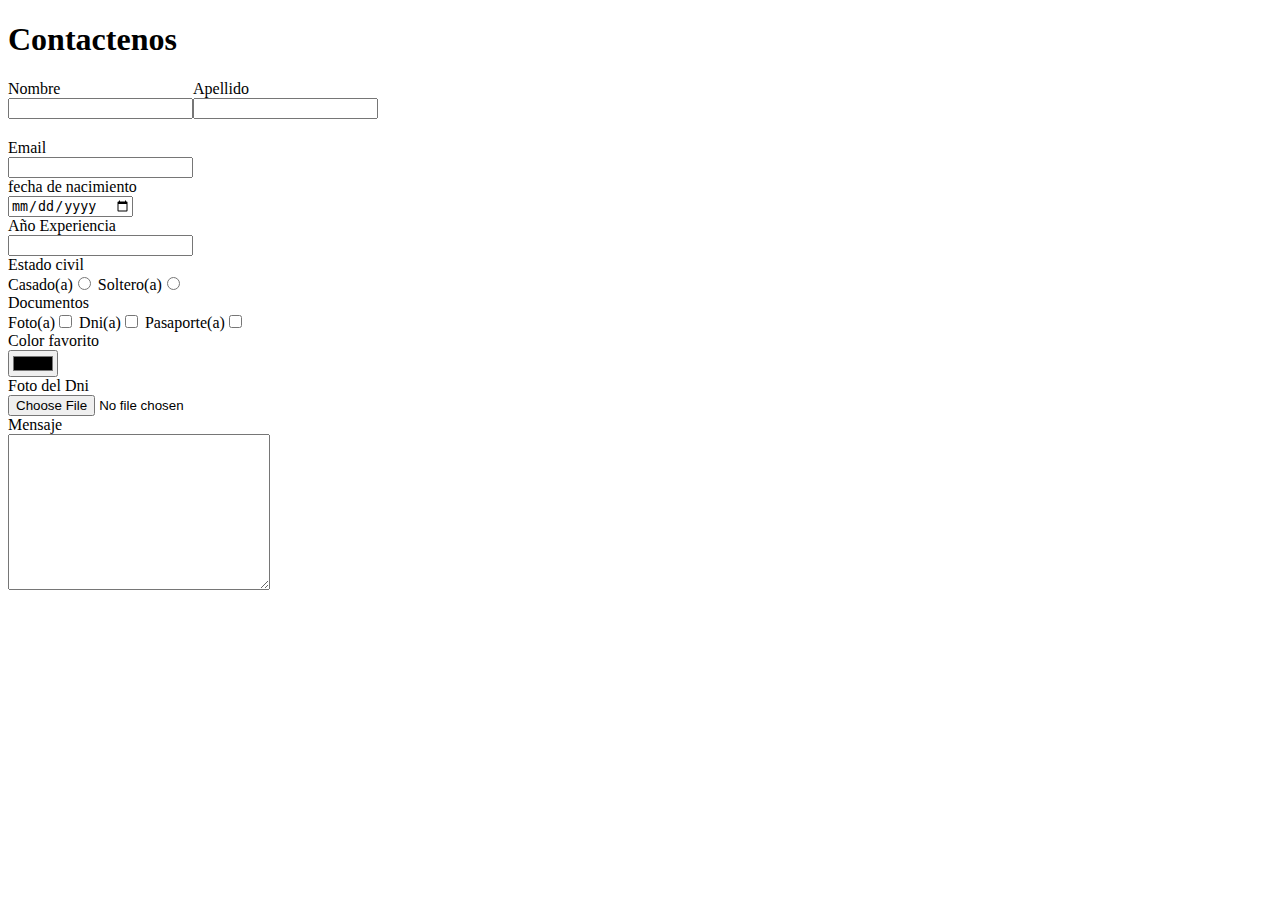
<file: LP1/clase02 - copia/Contacto.html>
<!DOCTYPE html>
<html lang="es">
<head>
    <meta charset="UTF-8">
    <meta name="viewport" content="width=device-width, initial-scale=1.0">
    <link rel="stylesheet" href="form.css">
    <title>Document</title>
</head>
<body>
    <main>
        <h1>Contactenos</h1>
        <div class="nombres">
            <div>
                <label for="">Nombre</label>
                <input type="text">
            </div>
            <div>
                <label for="">Apellido</label>
                <input type="text">
            </div>
        </div>
        <div class="">
            <div>
                <label for="">Email</label>
                <input type="text">
            </div>
        </div>
        <div class="">
            <div>
                <label for="">fecha de nacimiento</label>
                <input type="date">
            </div>
        </div>
        <div class="">
            <div>
                <label for="">Año Experiencia</label>
                <input type="number">
            </div>
        </div>
        <div class="">
            <div>
                <label for="">Estado civil</label>
                Casado(a)<input type="radio" name="Estado">
                Soltero(a)<input type="radio" name="Estado">
            </div>
        </div>
        <div class="">
            <div>
                <label for="">Documentos</label>
                Foto(a)<input type="checkbox" name="foto">
                Dni(a)<input type="checkbox" name="dni">
                Pasaporte(a)<input type="checkbox" name="dni">
            </div>
        </div>
        <div class="">
            <div>
                <label for="">Color favorito</label>
                <input type="color">
            </div>
        </div>
        <div class="">
            <div>
                <label for="">Foto del Dni</label>
                <input type="file">
            </div>
        </div>
        <div class="">
            <div>
                <label for="">Mensaje</label>
                <textarea name="" id="" cols="30" rows="10"></textarea>
            </div>
        </div>
    </main>
</body>
</html>
</file>
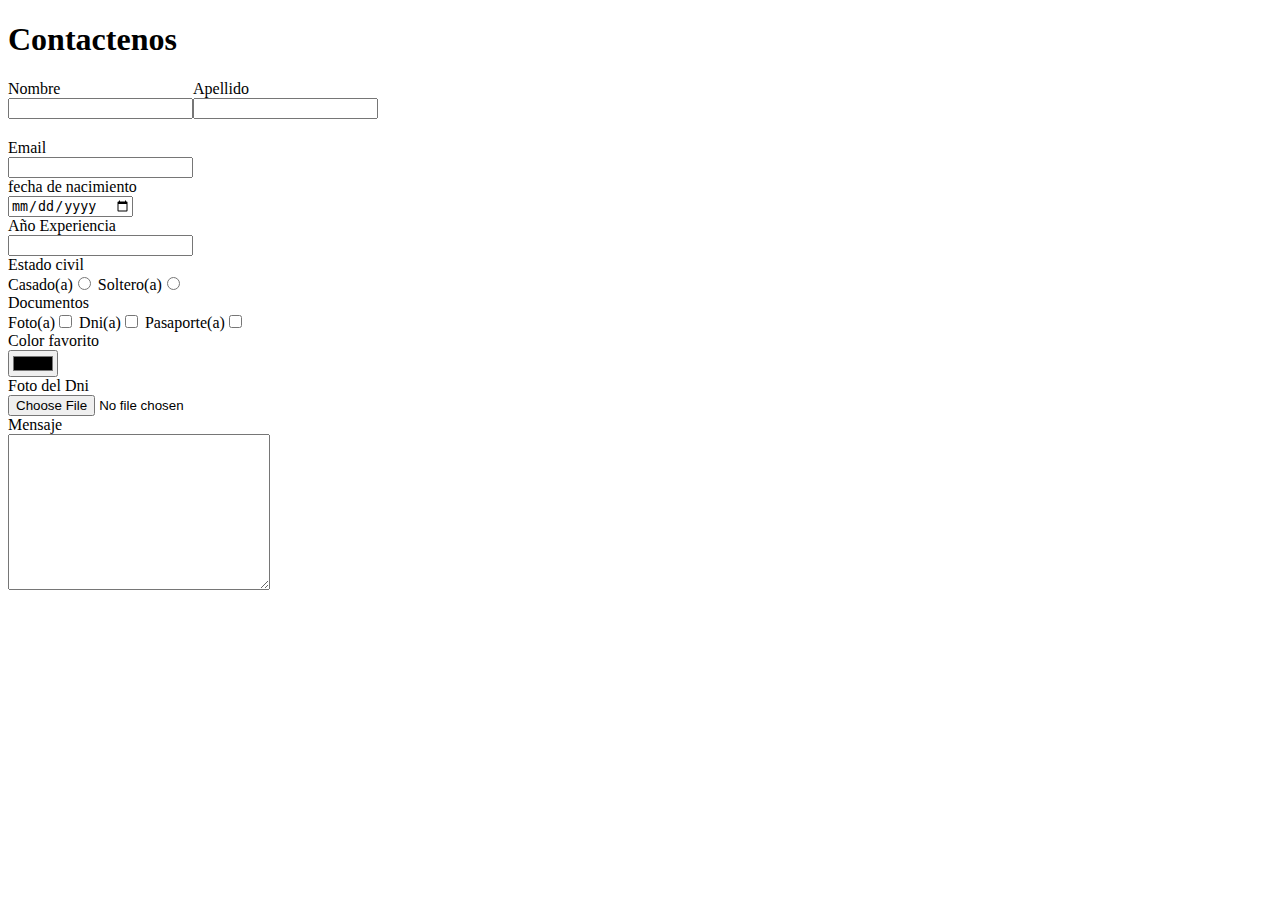
<file: LP1/clase02/Contacto.html>
<!DOCTYPE html>
<html lang="es">

<head>
    <meta charset="UTF-8">
    <meta name="viewport" content="width=device-width, initial-scale=1.0">
    <link rel="stylesheet" href="form.css">
    <title>Document</title>
</head>

<body>
    <main>
        <h1>Contactenos</h1>
        <div class="nombres">
            <div>
                <label for="">Nombre</label>
                <input type="text">
            </div>
            <div>
                <label for="">Apellido</label>
                <input type="text">
            </div>
        </div>
        <div class="">
            <div>
                <label for="">Email</label>
                <input type="text">
            </div>
        </div>
        <div class="">
            <div>
                <label for="">fecha de nacimiento</label>
                <input type="date">
            </div>
        </div>
        <div class="">
            <div>
                <label for="">Año Experiencia</label>
                <input type="number">
            </div>
        </div>
        <div class="">
            <div>
                <label for="">Estado civil</label>
                Casado(a)<input type="radio" name="Estado">
                Soltero(a)<input type="radio" name="Estado">
            </div>
        </div>
        <div class="">
            <div>
                <label for="">Documentos</label>
                Foto(a)<input type="checkbox" name="foto">
                Dni(a)<input type="checkbox" name="dni">
                Pasaporte(a)<input type="checkbox" name="dni">
            </div>
        </div>
        <div class="">
            <div>
                <label for="">Color favorito</label>
                <input type="color">
            </div>
        </div>
        <div class="">
            <div>
                <label for="">Foto del Dni</label>
                <input type="file">
            </div>
        </div>
        <div class="">
            <div>
                <label for="">Mensaje</label>
                <textarea name="" id="" cols="30" rows="10"></textarea>
            </div>
        </div>
    </main>
</body>

</html>
</file>
<file: LP1/clase02 - copia/form.css>
.nombres{
    display: flex;
    margin-bottom: 20px;
}
label{
    display: block;
}
</file>
<file: LP1/clase02/form.css>
.nombres{
    display: flex;
    margin-bottom: 20px;
}
label{
    display: block;
}
</file>
